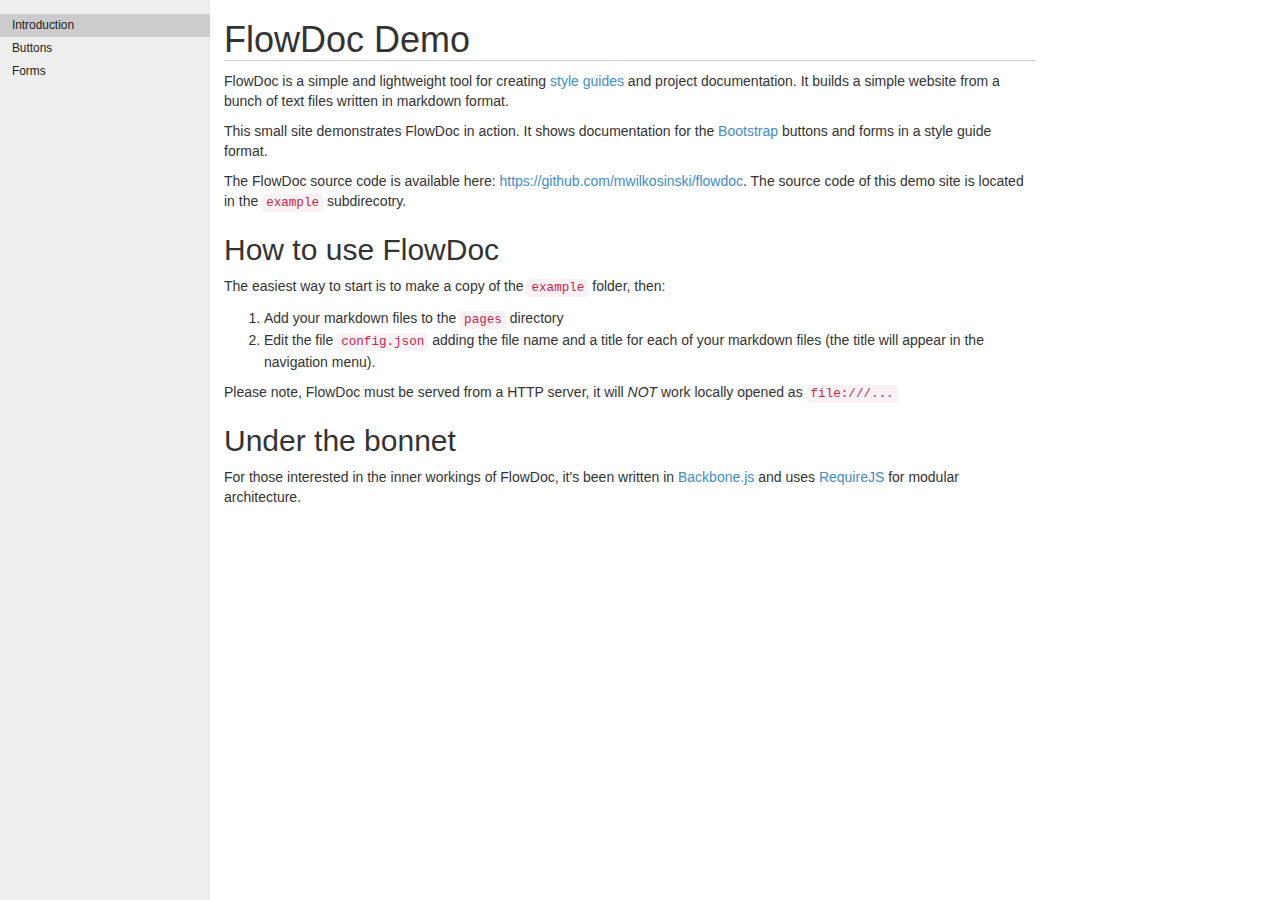
<file: index.html>
<!DOCTYPE HTML>
<html>
	<head>
		<meta charset="UTF-8">
		<title>FlowDOC Demo</title>
		<link rel="stylesheet" media="all" href="css/main.css">
		<link rel="stylesheet" media="all" href="css/bootstrap.min.css">
	</head>
	<body id="flowdoc">

		<div id="flowdoc-page"></div>

		<script src="js/lib/require.js" data-main="js/main.js"></script>

	</body>
</html>
</file>
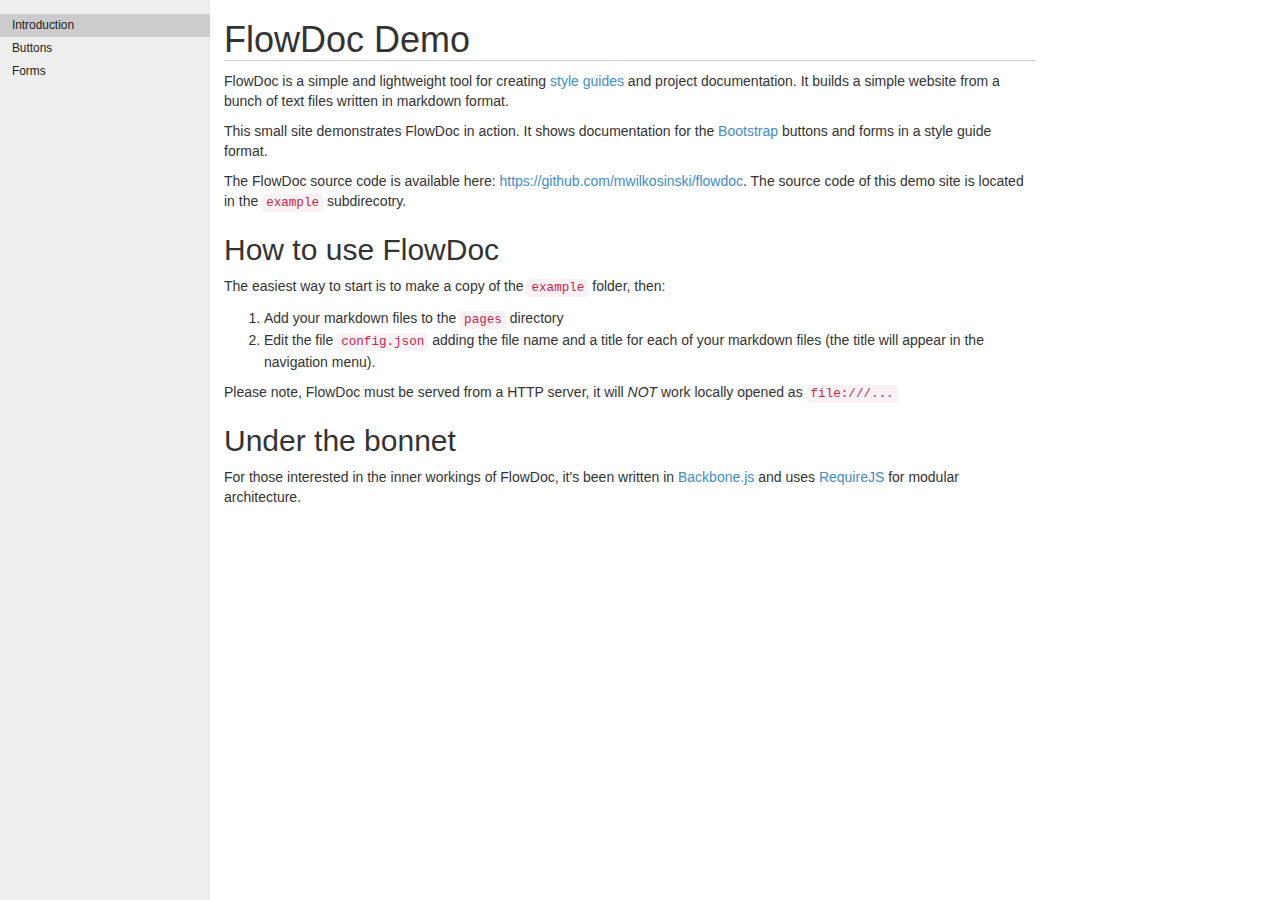
<file: example/index.html>
<!DOCTYPE HTML>
<html>
	<head>
		<meta charset="UTF-8">
		<title>FlowDOC Demo</title>
		<link rel="stylesheet" media="all" href="../css/main.css">
		<link rel="stylesheet" media="all" href="css/bootstrap.min.css">
	</head>
	<body id="flowdoc">

		<div id="flowdoc-page"></div>

		<script src="../js/lib/require.js" data-main="../js/main.js"></script>

	</body>
</html>
</file>
<file: css/main.css>
html {
	height: 100%;
}
#flowdoc {
	height: 100%;
	margin: 0;
	font-family: sans-serif;
	-ms-text-size-adjust: 100%;
	-webkit-text-size-adjust: 100%;
}

#flowdoc-page {
	height: 100%;
}

#flowdoc-page .flowdoc-doc-nav {
	width: 15em;
	height: 100%;
	float: left;
	margin: 0;
	padding: 1em 0;
	background: #eee;
}

#flowdoc-page .flowdoc-doc-nav .menu-item {
	display: block;
	margin: 0;
	padding: 0;
	list-style: none;
}

#flowdoc-page .flowdoc-doc-nav .menu-item-link {
	display: block;
	padding: .25em 1em;
	outline: none;
	text-decoration: none;
	font-size: .85em;
	color: #222;
}

#flowdoc-page .flowdoc-doc-nav .menu-item.active .menu-item-link {
	background: #ccc;

}

#flowdoc-page .flowdoc-doc-nav .menu-item.active .menu-item-link:hover,
#flowdoc-page .flowdoc-doc-nav .menu-item-link:hover {
	background: #444;
	color: #fff;
}


#flowdoc-page .flowdoc-content {
	max-width: 60em;
	overflow: hidden;
	padding: 0 1em;
}

#flowdoc-page .flowdoc-content > h1 {
	font-weight: normal;
	border-bottom: 1px solid #ccc;
}

#flowdoc-page .flowdoc-example {
	padding: 1em;
	border: 1px solid #eee;
}

#flowdoc-page .flowdoc-content > pre {
	padding: 1em;
	border: 1px solid #eee;
}
</file>
